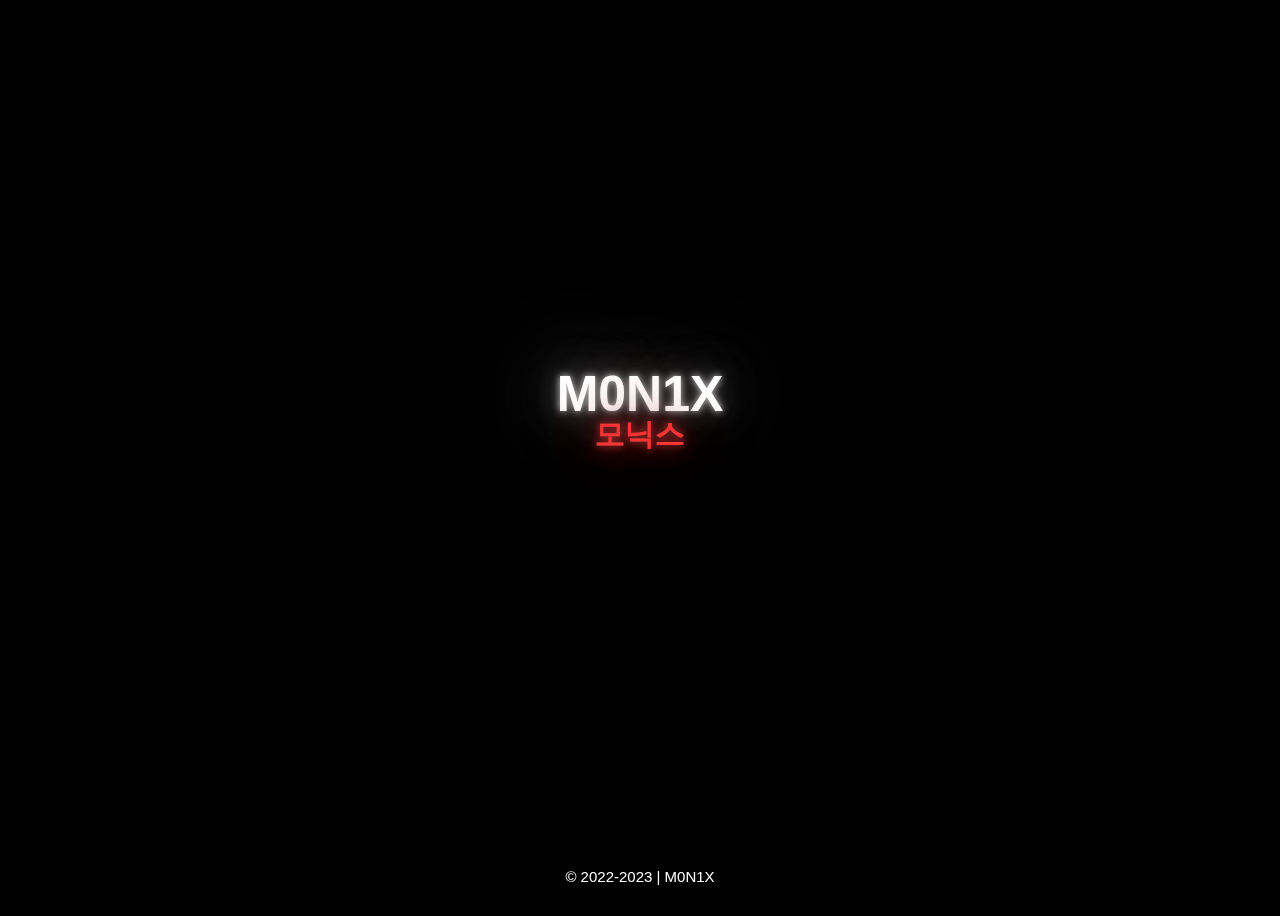
<file: index.html>
<!DOCTYPE html>
<html lang="en">
<head>
    <meta charset="UTF-8">
    <meta name="viewport" content="width=device-width, initial-scale=1.0">
	<link rel="shortcut icon" type="image/png" href="/favicon.png">
	<link rel="stylesheet" href="style.css">
    <title>M0N1X [Official]</title>
</head>
<body>
    <div class="container">
        <h1 class="logo">M0N1X</h1>
		<h1 class="logoko">모닉스</h1>
        <p class="copyright">© 2022-2023 | M0N1X</p>
        <canvas id="Matrix"></canvas>
    </div>
    <script src="./index.js"></script>
</body>
</html>
</file>
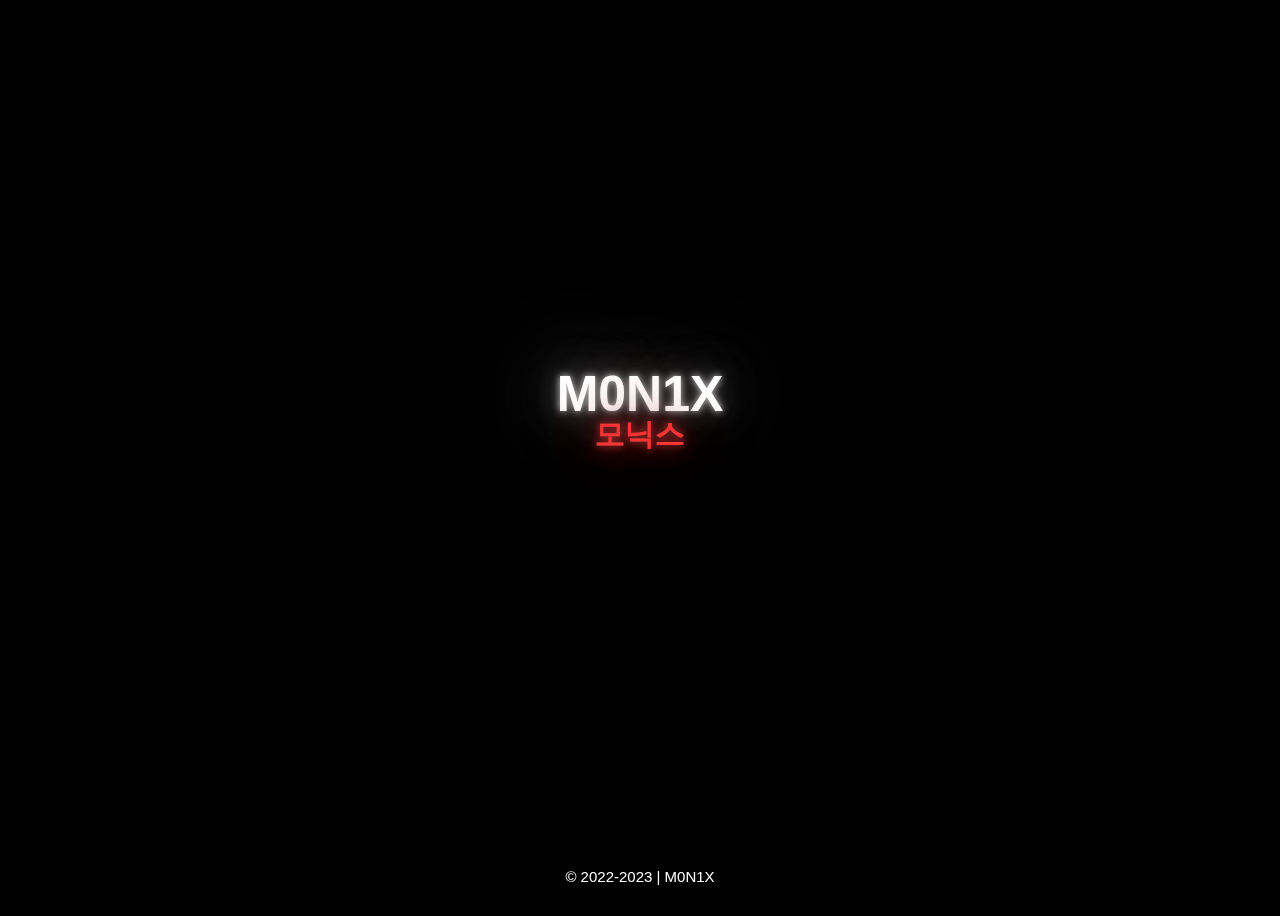
<file: discord/index.html>
<!DOCTYPE html>
<html lang="en">
<head>
    <meta charset="UTF-8">
    <meta name="viewport" content="width=device-width, initial-scale=1.0">
    <link rel="shortcut icon" type="image/png" href="./../favicon.png">
    <link rel="stylesheet" href="./../style.css">
    <meta http-equiv="refresh" content="5; url=https://m0nixdna.github.io/discord/link.html" />
    <title>M0N1X [Official]</title>
</head>
<body>
    <div class="container">
        <h1 class="logo">M0N1X</h1>
	<h1 class="logoko">모닉스</h1>
        <p class="copyright">© 2022-2023 | M0N1X</p>
        <canvas id="Matrix"></canvas>
    </div>
    <script src="./../index.js"></script>
</body>
</html>
</file>
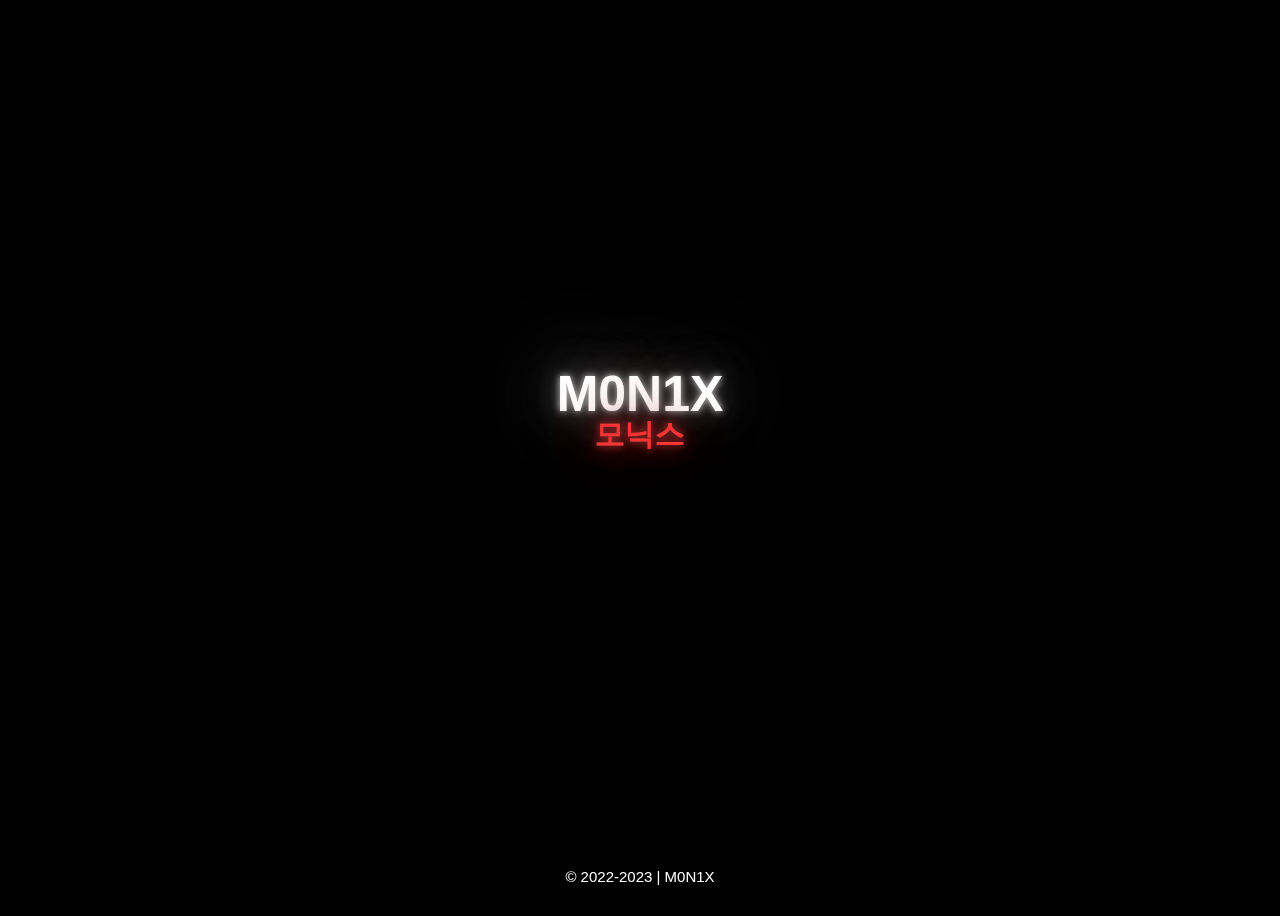
<file: dl-g/DONTSCREAM/index.html>
<!DOCTYPE html>
<html lang="en">
<head>
    <meta charset="UTF-8">
    <meta name="viewport" content="width=device-width, initial-scale=1.0">
    <link rel="shortcut icon" type="image/png" href="./../../favicon.png">
    <link rel="stylesheet" href="./../../style.css">
    <meta http-equiv="refresh" content="5; url=https://m0nixdna.github.io/dl-g/DONTSCREAM/t4YR8043.html" />
    <title>M0N1X [Official]</title>
</head>
<body>
    <div class="container">
        <h1 class="logo">M0N1X</h1>
	<h1 class="logoko">모닉스</h1>
        <p class="copyright">© 2022-2023 | M0N1X</p>
        <canvas id="Matrix"></canvas>
    </div>
    <script src="./../../index.js"></script>
</body>
</html>
</file>
<file: style.css>
body {
	background-color: black;
	color: white;
	font-family: "Roboto Mono", sans-serif;
	overflow: hidden;
}
.container {
	text-align: center;
	width: 100%;
	height: 100vh;
}
.logo {
	font-size: 50px;
	position: absolute;
	top: 40%;
	left: 50%;
	transform: translate(-50%, -50%);
	color: white;
	text-shadow: 
		0 0 7px #c2c2c2,
		0 0 10px #454545,
		0 0 21px #454545,
		0 0 42px #454545,
		0 0 82px #999999,
		0 0 0px #454545,
		0 0 0px #454545,
		0 0 0px #454545;
}
.logoko {
	font-size: 30px;
	position: absolute;
	top: 46%;
	left: 50%;
	transform: translate(-50%, -50%);
	color: #fa3434;
	text-shadow: 
		0 0 7px #872323,
		0 0 10px #872323,
		0 0 21px #872323,
		0 0 42px #872323,
		0 0 82px #872323,
		0 0 0px #454545,
		0 0 0px #454545,
		0 0 0px #454545;
}
.copyright {
	font-size: 15px;
	position: absolute;
	bottom: 0;
	left: 0;
	right: 0;
	text-align: center;
}
canvas {
  position: fixed;
  top: 0;
  left: 0;
  width: 100%;
  height: 100%;
  z-index: -1;
}
</file>
